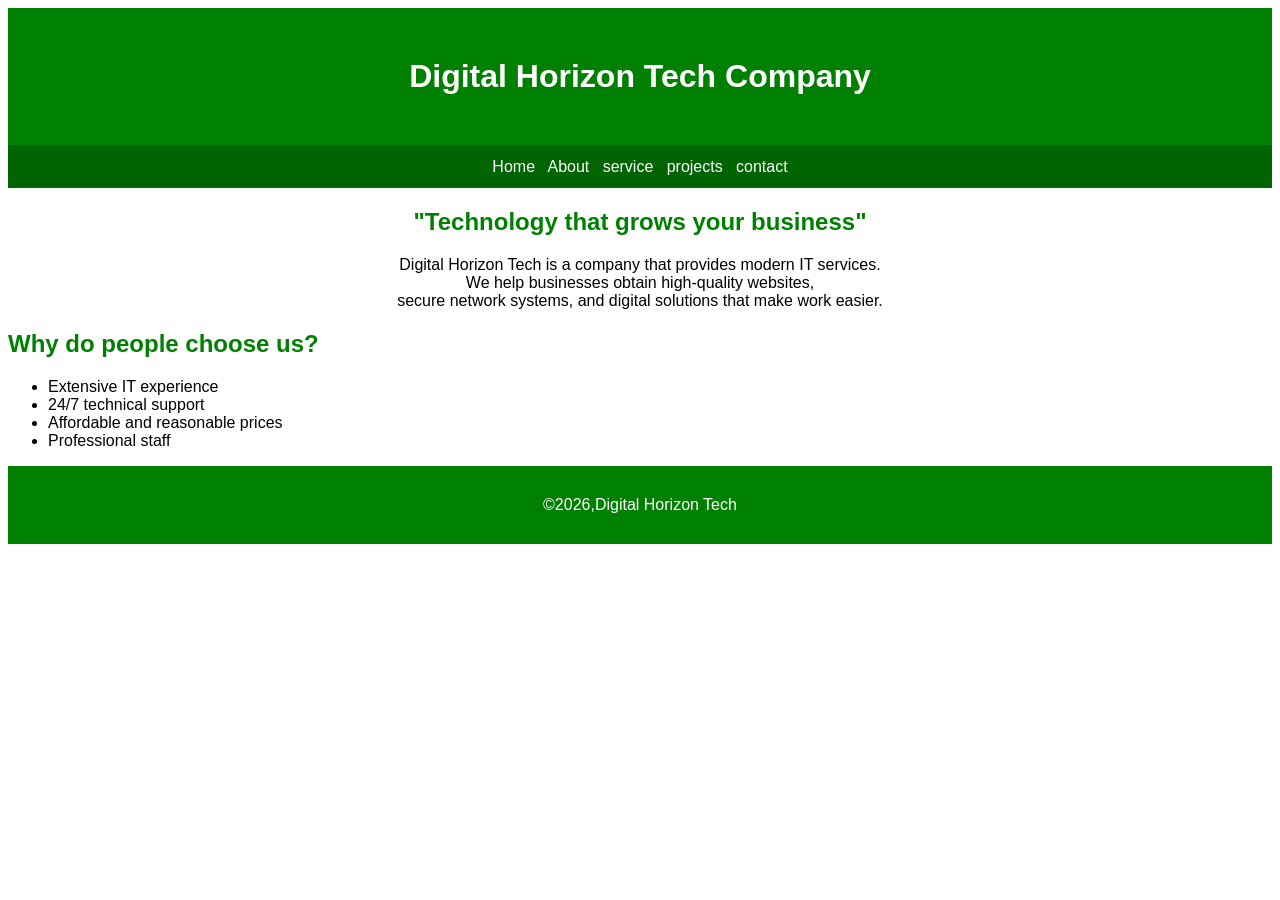
<file: index.html>
<!doctype html>
<html lang="en">
  <head>
    <link rel="stylesheet" href="style.css" />
    <meta charset="UTF-8" />
    <meta name="viewport" content="width=device-width,initial-scale=1.0" />
    <title>Digital Horizon Tech</title>
    <style>
      #center {
        color: green;
        text-align: center;
      }
    </style>
  </head>
  <body>
    <h1>Digital Horizon Tech Company</h1>
    <div>
      <nav id="bakar">
        <a href="index.html">Home</a>&nbsp;&nbsp;
        <a href="about.html">About</a>&nbsp;&nbsp;
        <a href="service.html">service</a>&nbsp;&nbsp;
        <a href="projects.html">projects</a>&nbsp;&nbsp;
        <a href="contact.html">contact</a>
      </nav>

      <h2 id="center">"Technology that grows your business"</h2>

      <p style="text-align: center">
        Digital Horizon Tech is a company that provides modern IT services.
        <br />
        We help businesses obtain high-quality websites,<br />
        secure network systems, and digital solutions that make work easier.
      </p>
      <h2 style="color: green">Why do people choose us?</h2>
      <ul>
        <li>Extensive IT experience</li>
        <li>24/7 technical support</li>
        <li>Affordable and reasonable prices</li>
        <li>Professional staff</li>
      </ul>
    </div>
    <footer>&copy;2026,Digital Horizon Tech</footer>
  </body>
</html>
</file>
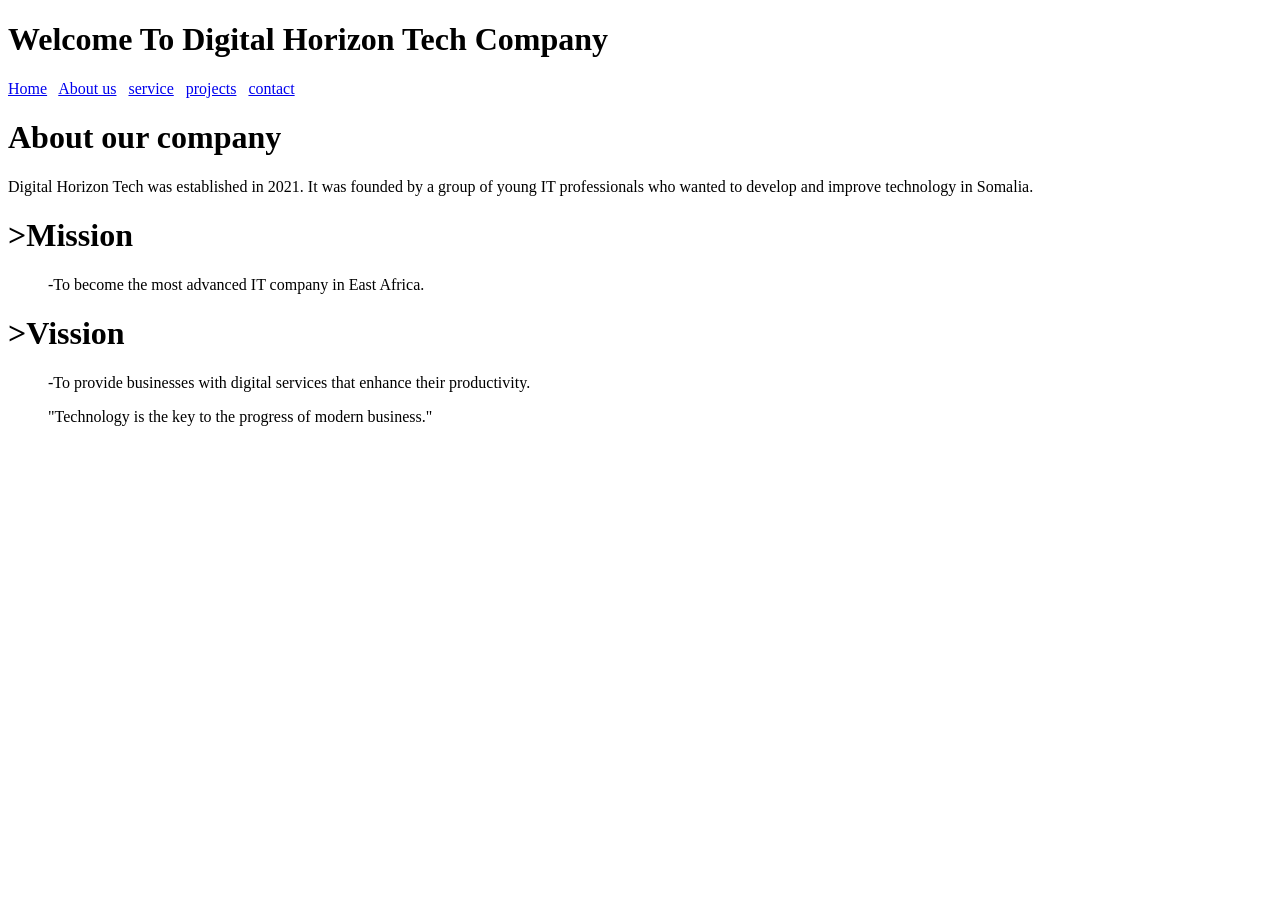
<file: About.html>
<!DOCTYPE html>
<html lang="en">
<head>
    <meta charset="UTF-8">
    <meta name="viewport" content="width=device-width, initial-scale=1.0">
    <title>abuubakar</title>
</head>
<body>

     <h1>Welcome To Digital Horizon Tech Company</h1>


     <nav> 
        <a href="index.html">Home</a>&nbsp;&nbsp;
        <a href="about.html">About us</a>&nbsp;&nbsp;
        <a href="service.html">service</a>&nbsp;&nbsp;
        <a href="projects.html">projects</a>&nbsp;&nbsp;
        <a href="contact.html">contact</a>
    </nav>
    <h1>About our company</h1>
    <p>Digital Horizon Tech was established in 2021. It was founded by a group of young IT professionals who wanted to develop and improve technology in Somalia.</p>

    <dl>
    <dt><h1>>Mission</h1></dt>
    <dd>-To become the most advanced IT company in East Africa.</dd>

    <dt><h1>>Vission</h1></dt>
    <dd>-To provide businesses with digital services that enhance their productivity.</dd>

    </dl>
    

    <blockquote>"Technology is the key to the progress of modern business."</blockquote>




</body>
</html>
</file>
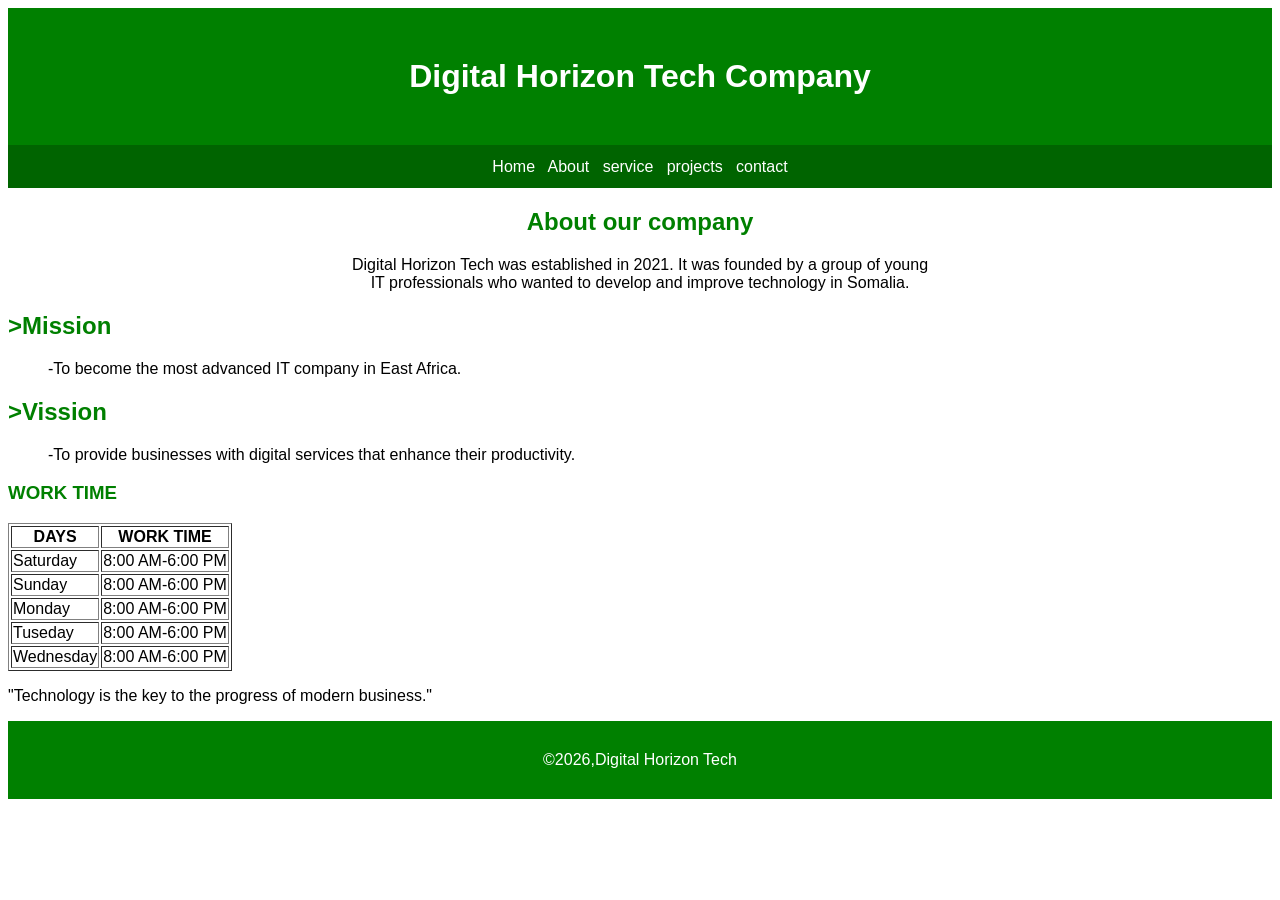
<file: about.html>
<!doctype html>
<html lang="en">
  <head>
    <link rel="stylesheet" href="style.css" />
    <meta charset="UTF-8" />
    <meta name="viewport" content="width=device-width, initial-scale=1.0" />
    <title>Digital Horizon Tech</title>
    <style>
      #cali {
        color: green;
        text-align: center;
      }
    </style>
  </head>
  <body>
    <h1> Digital Horizon Tech Company</h1>
    <nav id="bakar">
      <a href="index.html">Home</a>&nbsp;&nbsp;
      <a href="about.html">About</a>&nbsp;&nbsp;
      <a href="service.html">service</a>&nbsp;&nbsp;
      <a href="projects.html">projects</a>&nbsp;&nbsp;
      <a href="contact.html">contact</a>
    </nav>

    <h2 id="cali">About our company</h2>
    <p style="text-align: center;">
      Digital Horizon Tech was established in 2021. It was founded by a group of
      young <br />
      IT professionals who wanted to develop and improve technology in Somalia.
    </p>

    <dl>
      <dt><h2 style="color: green">>Mission</h2></dt>
      <dd>-To become the most advanced IT company in East Africa.</dd>

      <dt><h2 style="color: green">>Vission</h2></dt>
      <dd>
        
        -To provide businesses with digital services that enhance their
        productivity.
      </dd>
    </dl>
    <h3 style="color: green;">WORK TIME</h3>
     <table border="">
        <thead>
            <th>DAYS</th>
            <th>WORK TIME </th>
        </thead>
        <tbody>
            <tr>
                <td>Saturday</td>
                <td>8:00 AM-6:00 PM</td>
        </tbody>
        <TBody>
            <TR>
                <TD>Sunday
                    <td>8:00 AM-6:00 PM</td>
                </TD>
            </TR>
        </TBody>
        <TBody>
            <TR>
                <TD>Monday
                    <td>8:00 AM-6:00 PM</td>
                </TD>
            </TR>
        </TBody>
        <TBody>
            <TR>
                <TD>Tuseday
                    <td>8:00 AM-6:00 PM</td>
                </TD>
            </TR>
        </TBody>
        <TBody>
            <TR>
                <TD>Wednesday
                    <td>8:00 AM-6:00 PM</td>
                </TD>
            </TR>
        </TBody>
     </table>
    <p>"Technology is the key to the progress of modern business."</p>
     <footer>&copy;2026,Digital Horizon Tech</footer>
  </body>
</html>
</file>
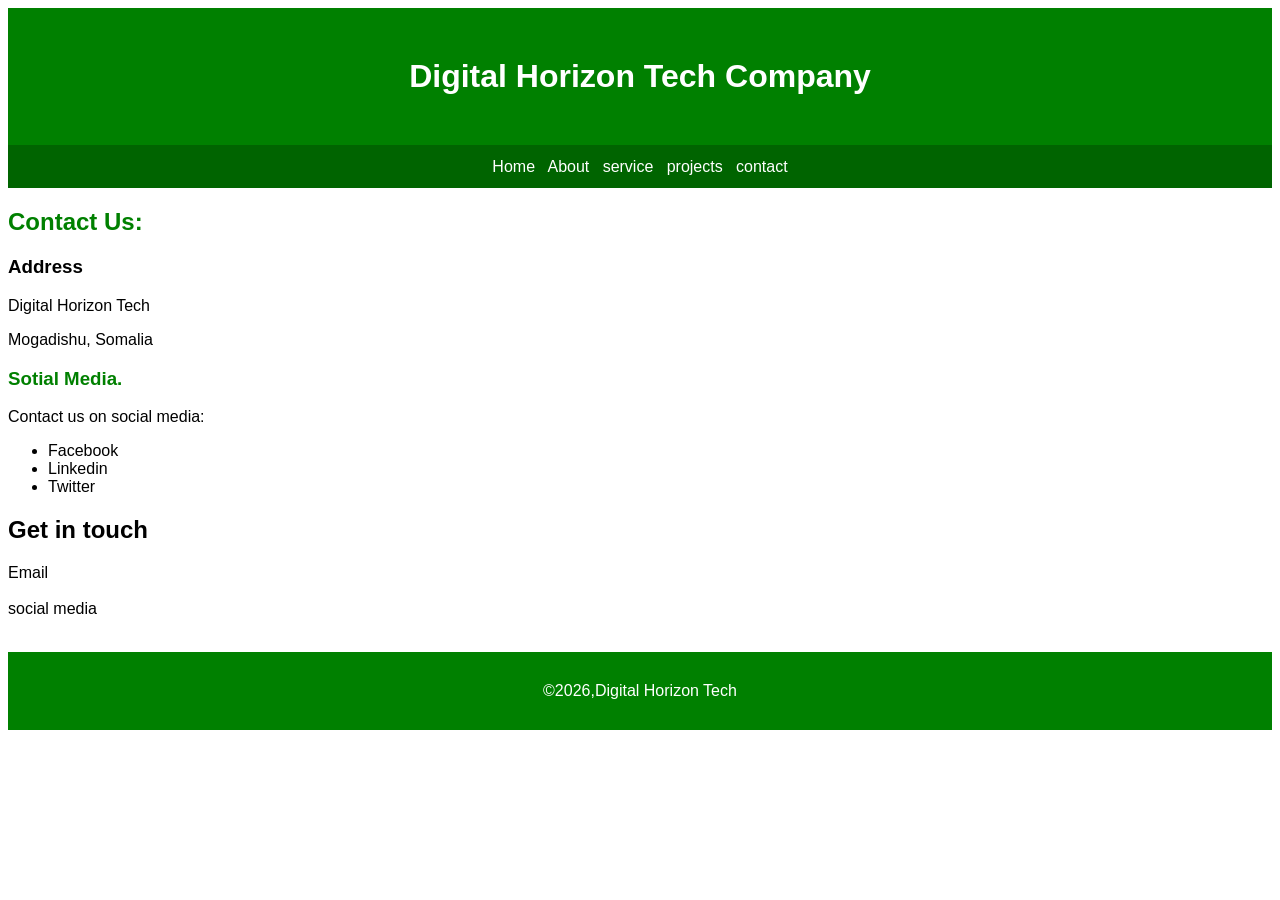
<file: contact.html>
<!doctype html>
<html lang="en">
  <head>
    <link rel="stylesheet" href="style.css" />
    <meta charset="UTF-8" />
    <meta name="viewport" content="width=device-width, initial-scale=1.0" />
    <title>Digital Horizon Tech</title>
  </head>
  <body>
    <h1>Digital Horizon Tech Company</h1>
    <nav id="bakar">
      <a href="index.html">Home</a>&nbsp;&nbsp;
      <a href="about.html">About</a>&nbsp;&nbsp;
      <a href="service.html">service</a>&nbsp;&nbsp;
      <a href="projects.html">projects</a>&nbsp;&nbsp;
      <a href="contact.html">contact</a>
    </nav>
    <h2 style="color: green">Contact Us:</h2>
    <h3>Address</h3>
    <p>Digital Horizon Tech</p>
    <p>Mogadishu, Somalia</p>

    <h3 style="color: green">Sotial Media.</h3>
    <p>Contact us on social media:</p>

    <ul>
      <li>Facebook</li>
      <li>Linkedin</li>
      <li>Twitter</li>
    </ul>
    <main>
      <h2>Get in touch</h2>
      <dl>
        <dt>Email</dt>
        <dd><a href="milto:info@mogtech.so">send us an Email</a></dd>
        <dt>social media</dt>
        <dd>
          <a href="https://Facebook.com" target="_blank">Facebook profile</a>
        </dd>
      </dl>
    </main>

    <footer>&copy;2026,Digital Horizon Tech</footer>
  </body>
</html>
</file>
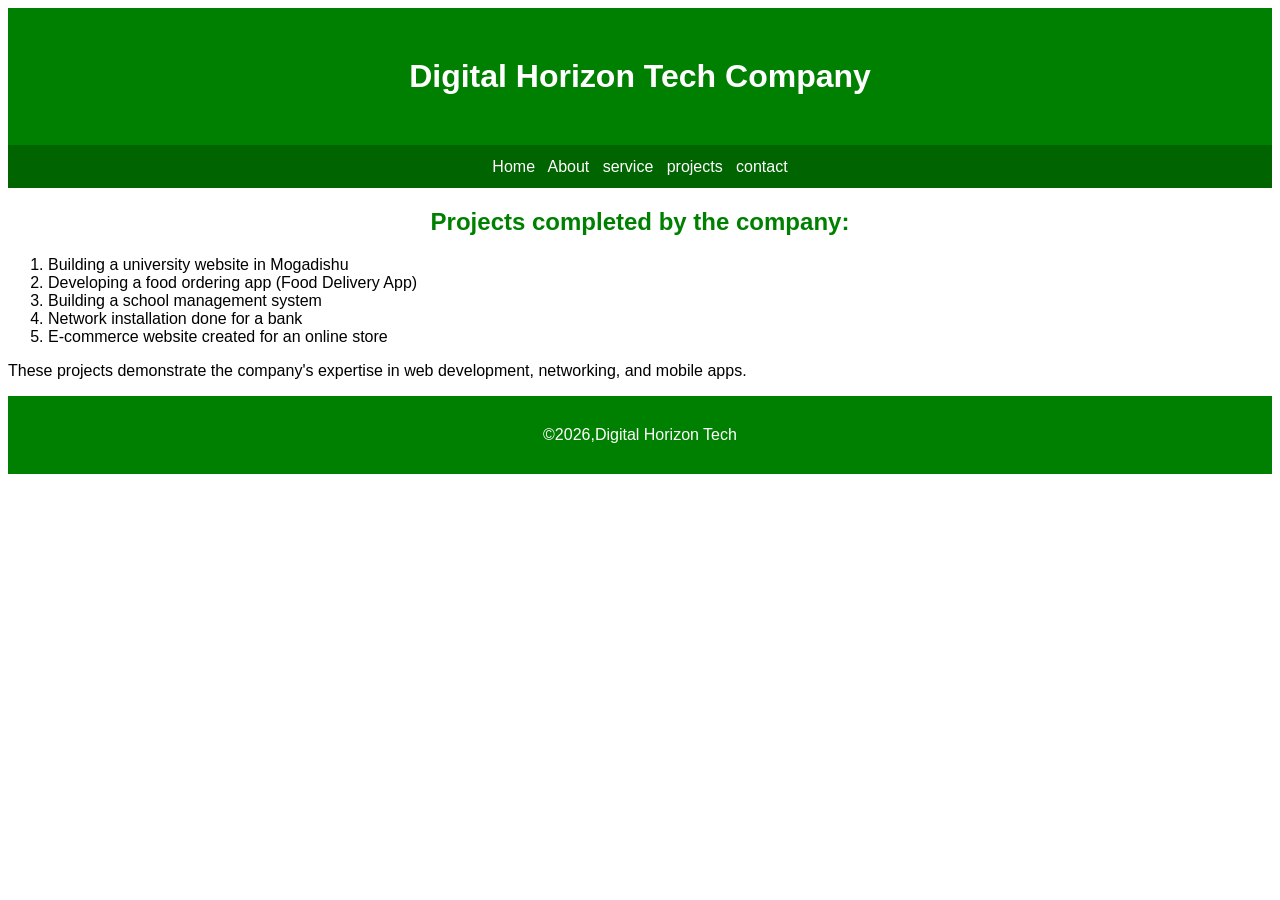
<file: projects.html>
<!doctype html>
<html lang="en">
  <head>
    <link rel="stylesheet" href="style.css" />
    <meta charset="UTF-8" />
    <meta name="viewport" content="width=device-width, initial-scale=1.0" />
    <title>Digital Horizon Tech</title>
    <style>
      #cumar {
        color: green;
        text-align: center;
      }
    </style>
  </head>
  <body>
    <h1>Digital Horizon Tech Company</h1>
    <nav id="bakar">
      <a href="index.html">Home</a>&nbsp;&nbsp;
      <a href="about.html">About</a>&nbsp;&nbsp;
      <a href="service.html">service</a>&nbsp;&nbsp;
      <a href="projects.html">projects</a>&nbsp;&nbsp;
      <a href="contact.html">contact</a>
    </nav>

    <h2 id="cumar">Projects completed by the company:</h2>
    <ol>
      <li>Building a university website in Mogadishu</li>
      <li>Developing a food ordering app (Food Delivery App)</li>
      <li>Building a school management system</li>
      <li>Network installation done for a bank</li>
      <li>E-commerce website created for an online store</li>
    </ol>

    <p>
      These projects demonstrate the company's expertise in web development,
      networking, and mobile apps.
    </p>
    <footer>&copy;2026,Digital Horizon Tech</footer>
  </body>
</html>
</file>
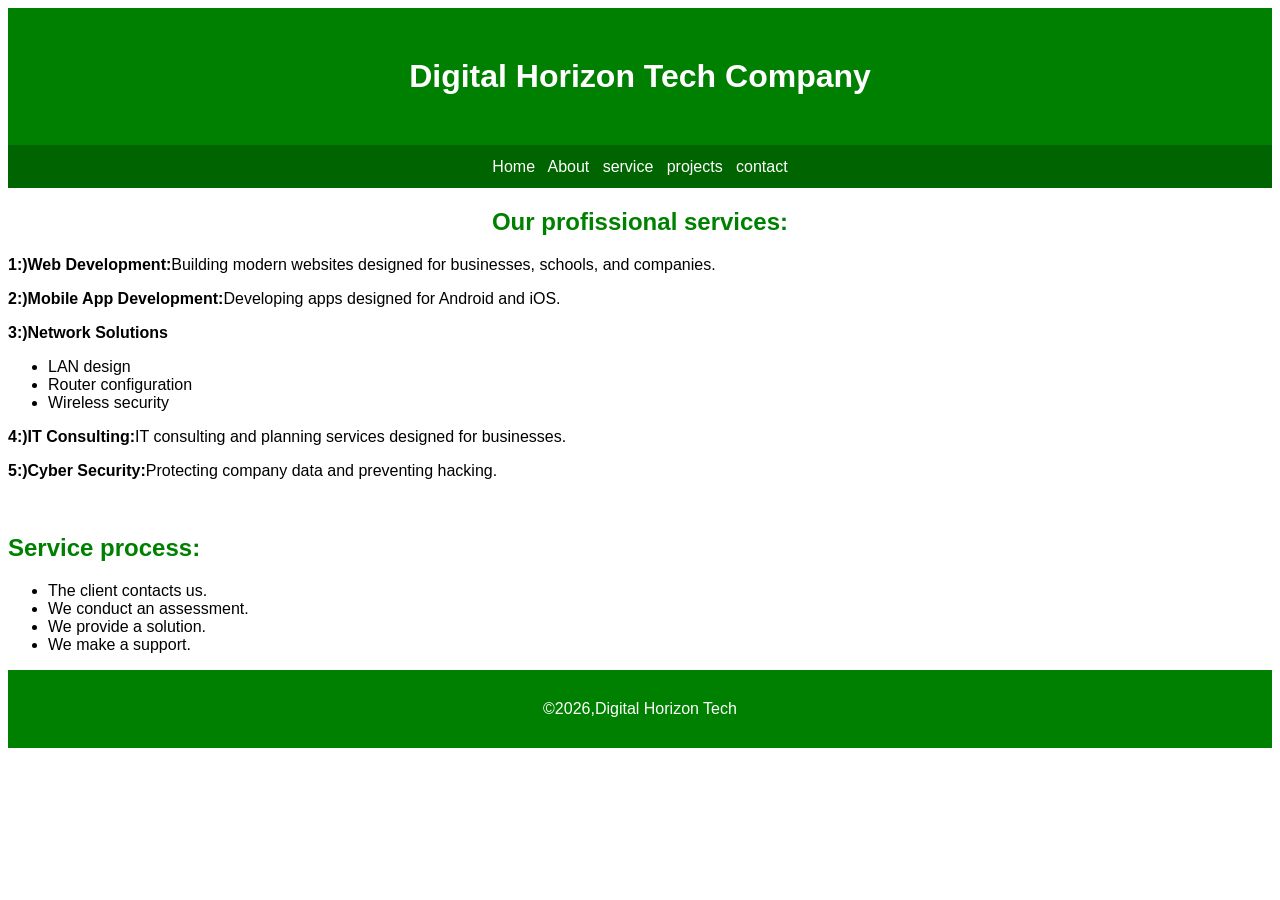
<file: service.html>
<!doctype html>
<html lang="en">
  <head>
    <link rel="stylesheet" href="style.css" />
    <meta charset="UTF-8" />
    <meta name="viewport" content="width=device-width, initial-scale=1.0" />
    <title>Digital Horizon Tech</title>
    <style>
      #service {
        color: green;
        text-align: center;
      }
    </style>
  </head>
  <body>
    <h1>Digital Horizon Tech Company</h1>
    <nav id="bakar">
      <a href="index.html">Home</a>&nbsp;&nbsp;
      <a href="about.html">About</a>&nbsp;&nbsp;
      <a href="service.html">service</a>&nbsp;&nbsp;
      <a href="projects.html">projects</a>&nbsp;&nbsp;
      <a href="contact.html">contact</a>
    </nav>
    <h2 id="service">Our profissional services:</h2>
    <p>
      <strong>1:)Web Development:</strong>Building modern websites designed for
      businesses, schools, and companies.
    </p>
    <p>
      <strong>2:)Mobile App Development:</strong>Developing apps designed for
      Android and iOS.
    </p>
    <p><strong>3:)Network Solutions</strong></p>
    <ul>
      <li>LAN design</li>
      <li>Router configuration</li>
      <li>Wireless security</li>
    </ul>

    <p>
      <strong>4:)IT Consulting:</strong>IT consulting and planning services
      designed for businesses.
    </p>

    <p>
      <strong>5:)Cyber Security:</strong>Protecting company data and preventing
      hacking.
    </p>

    <br />
    <h2 style="color: green">Service process:</h2>
    <ul>
      <li>The client contacts us.</li>
      <li>We conduct an assessment.</li>
      <li>We provide a solution.</li>
      <li>We make a support.</li>
    </ul>
    <footer>&copy;2026,Digital Horizon Tech</footer>
  </body>
</html>
</file>
<file: style.css>
body {
  font-family: Arial, Helvetica, sans-serif;
}
#bakar {
  text-align: center;
  background-color: darkgreen;
  padding: 1%;
}
a {
  text-decoration: none;
  color: white;
}
h1 {
  text-align: center;
  background-color: green;
  color: white;
  font-family: Arial, Helvetica, sans-serif;
  padding: 50px;
  margin: 0%;
}
footer {
  background-color: green;
  color: white;
  padding: 30px;
  text-align: center;
}
</file>
